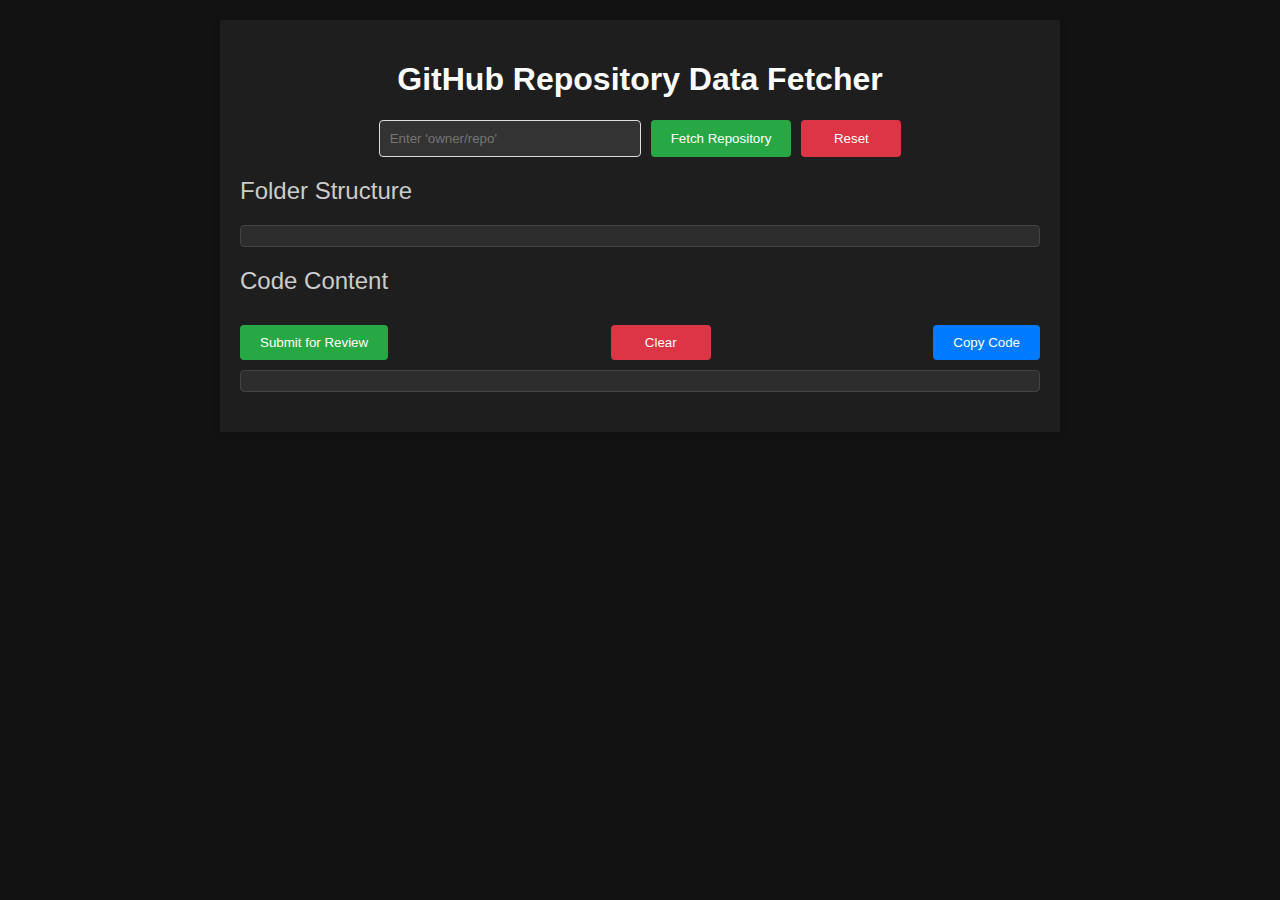
<file: index.html>
<!DOCTYPE html>
<html lang="en">
<head>
    <meta charset="UTF-8">
    <meta name="viewport" content="width=device-width, initial-scale=1.0">
    <title>Personal GPT Data Interface</title>
    <link rel="stylesheet" href="src/front-end/style.css">
</head>
<body>
    <div class="container">
        <header>
            <h1>GitHub Repository Data Fetcher</h1>
        </header>
        <section class="repo-query">
            <input type="text" id="repoInput" placeholder="Enter 'owner/repo'">
            <button id="fetchRepo">Fetch Repository</button>
            <button id="resetPage">Reset</button>
        </section>        
        <section class="dashboard">
            <div class="folder-structure-section">
                <h2>Folder Structure</h2>
                <div id="folderStructure" class="folder-structure"></div>
            </div>            
            <section class="summary-section" id="summarySection" style="display: none;">
                <h2>Summary</h2>
                <div id="summaryContent" class="text-box"></div>
            </section>            
            <div class="code-content-section">
                <h2>Code Content<span id="fileInfo"></span></h2>
                <div id="codeContentHeader" class="button-container">
                    <button id="submit-review">Submit for Review</button>
                    <button id="clearCode">Clear</button>
                    <button id="copyCodeBtn">Copy Code</button>
                </div>
                <div id="codeContent" class="code-content"></div>
            </div>            
        </section>
    </div>
    <script src="src/front-end/script.js"></script>
</body>
</html>
</file>
<file: src/front-end/style.css>
/* === Global Styles === */
:root {
    /* Define primary colors for buttons */
    --fetch-repo-color: #28a745;
    --reset-color: #dc3545;
    --submit-review-color: #28a745;
    --clear-color: #dc3545;
    --copy-code-color: #007bff;
}

body {
    font-family: Arial, sans-serif;
    background-color: #121212; /* Dark background */
    color: #ffffff; /* Light text */
    margin: 0;
    padding: 20px;
}

/* === Layout & Structure === */
header {
    text-align: center;
    margin-bottom: 20px;
}

.container {
    max-width: 800px;
    margin: auto;
    background-color: #1e1e1e;
    padding: 20px;
    box-shadow: 0 4px 8px rgba(0,0,0,0.1);
}

.content-header {
    display: flex;
    justify-content: space-between;
    align-items: center;
    background-color: #333333;
    padding: 10px;
    border-top-left-radius: 4px;
    border-top-right-radius: 4px;
    border-bottom: 1px solid #444;
}

.dashboard {
    margin-top: 20px;
}

.summary-section,
.repo-query {
    display: flex;
    justify-content: center;
    margin-bottom: 20px;
}

/* === Form Elements === */
input[type="text"] {
    width: 30%;
    padding: 10px;
    margin-right: 10px;
    border: 1px solid #ddd;
    border-radius: 4px;
    background-color: #333333;
    color: #ffffff;
}

button {
    padding: 10px 20px;
    color: white;
    border: none;
    border-radius: 4px;
    cursor: pointer;
    transition: filter 0.2s ease;
    margin-right: 10px;
    min-width: 100px; /* Set a minimum width to prevent resizing */
    transition: opacity 0.3s ease; /* Smooth transition for the opacity change */
}

button:last-child {
    margin-right: 0; /* Remove right margin for the last button */
}

.button-container {
    display: flex;
    justify-content: space-between;
    padding: 10px 0; /* Adds some padding above and below the buttons */
    align-items: center; /* Vertically centers the buttons within the container */
}

.button-container button {
    padding: 10px 20px;
    border: none;
    border-radius: 4px;
    cursor: pointer;
    transition: background-color 0.3s ease;
    margin-right:0;
}

button:hover {
    opacity: 0.8; /* Reduces the opacity to 80% on hover */
}

#fetchRepo {
    background-color: var(--fetch-repo-color);
}

#resetPage {
    background-color: var(--reset-color);    
}

#submit-review {
    order: 1; /* Ensures "Submit for Review" is on the left */
    background-color: var(--submit-review-color);
}

#clearCode {
    order: 2; /* Centers the "Clear" button */
    margin: 0 auto; /* Centers the button in the container */
    background-color: var(--clear-color);
}

#copyCodeBtn {
    order: 3; /* Positions "Copy Code" on the right */
    background-color: var(--copy-code-color);
}

/* === Content & Typography === */
.folder-structure-section h2,
.summary-section h2,
.code-content-section h2 {
    color: #cccccc; /* Light grey text color */
    margin-top: 0;
    margin-bottom: 20px; /* Adds space below the header */
    font-size: 1.5em; /* Adjust the font size as needed */
    font-weight: normal; /* Standard weight for all headers */
}

.file,
.folder {
    color: #d1d1d1;
    font-weight: bold;
}

.text-box,
#folderStructure,
#codeContent {
    background-color: #2d2d2d;
    border: 1px solid #444;
    border-radius: 4px;
    padding: 10px;
    color: #ffffff;
    overflow: auto; /* Adds scrollbar if content overflows */
    margin-bottom: 20px;
}

#summary-content {
    width: 100%;
    height: 150px;
    overflow-y: scroll; /* Enable vertical scrolling */
    background-color: #1a1a1a;
    color: #f1f1f1;
    padding: 10px;
}

/* === Interactive Components === */
.toast {
    visibility: hidden; /* Initially hidden */
    opacity: 0;
    min-width: 250px;
    background-color: #333;
    color: #fff;
    text-align: center;
    border-radius: 4px;
    padding: 16px;
    position: fixed;
    z-index: 1;
    left: 50%;
    transform: translateX(-50%); /* Center horizontally */
    bottom: 30px;
    font-size: 17px;
    transition: opacity 0.5s linear; /* Transition for opacity changes */
}

.toast.show {
    visibility: visible;
    opacity: 1;
}

.breadcrumbs,
.breadcrumb,
.breadcrumb:hover,
.breadcrumb-separator {
    color: #fff;
    display: flex;
    align-items: center;
    padding: 5px 10px;
    background-color: #333;
    border-radius: 4px;
    margin-bottom: 10px;
    overflow-x: auto; /* Horizontal scrolling for overflow */
}

.breadcrumb {
    cursor: pointer;
    color: #4f81bd;
}

.breadcrumb:hover {
    text-decoration: underline;
}

.breadcrumb-separator {
    margin: 0 5px;
}

/* === Code Content & Line Numbers === */
#codeContentContainer {
    display: flex;
}

.line-number {
    user-select: none; /* Prevent line numbers from being selectable */
    color: #888;
    margin-right: 8px;
    display: inline-block;
    width: 40px;
    text-align: right;
}

.code-content {
    white-space: pre; /* Preserves whitespace and formatting */
    overflow-x: auto; /* Enables horizontal scrolling */
    font-family: monospace; /* Ensures consistent spacing */
}

.code-content-section h2 span#fileInfo {
    margin-left: 10px; /* Adds spacing between the header text and file name */
    font-weight: normal; /* Matches the header font weight */
    color: #a8a8a8; /* Slightly muted color for differentiation */
    opacity: 0.8; /* Optional: slightly reduces opacity to blend with the header */
}
</file>
